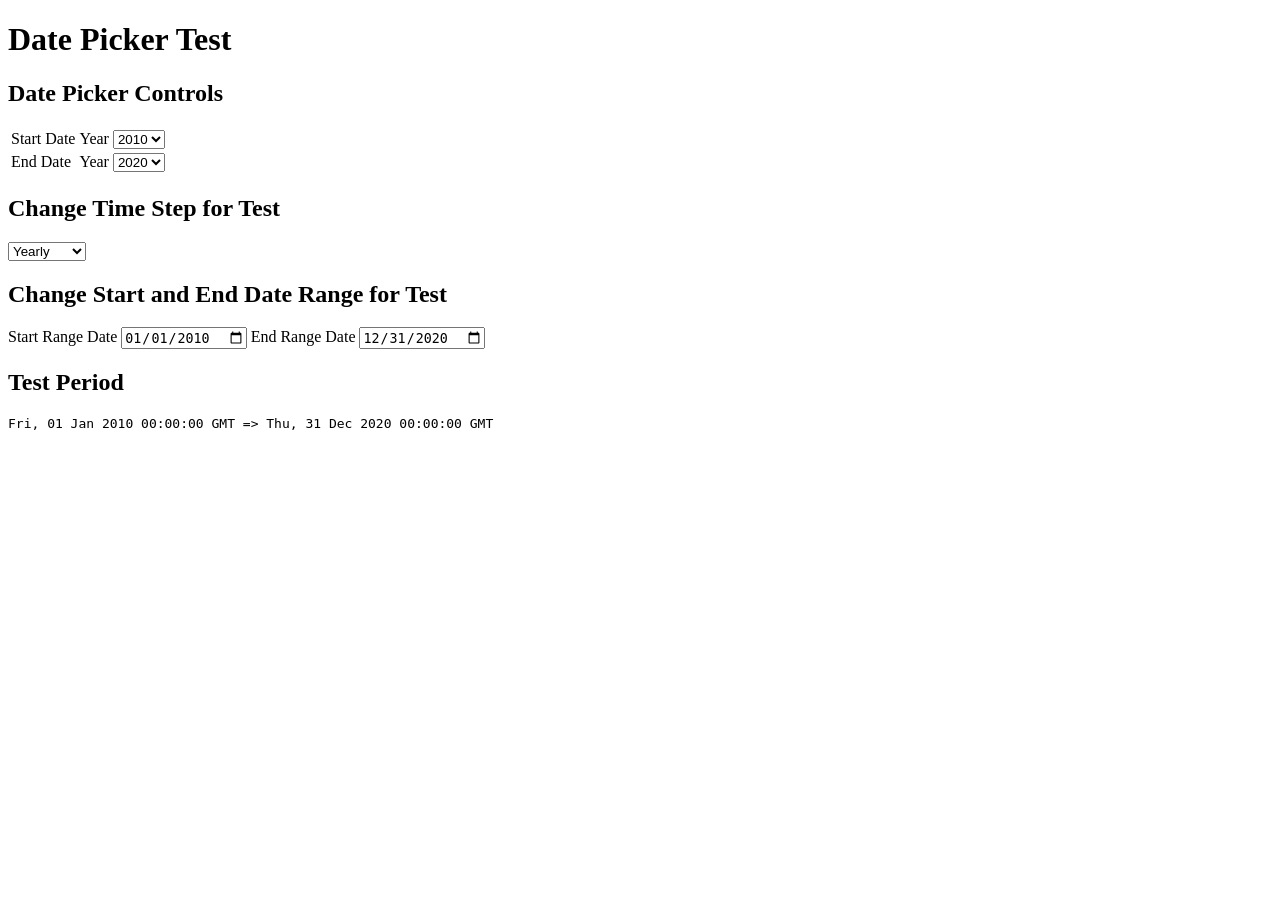
<file: static/js/date-range-picker/index.html>
<!DOCTYPE html>
<html lang="en">
<head>
    <meta charset="UTF-8">
    <title>Title</title>
    <script src="date-range-picker.js"></script>
    <script src="test-date-range-picker.js"></script>
    <style>
        select:invalid {
            color: red;
            border: 2px solid red;
        }
    </style>
</head>
<body onload="test()">
<h1>Date Picker Test</h1>

<h2>Date Picker Controls</h2>
<table>
    <tr>
        <td>
            <label class="mainlabel" for="start_date_year" id="start_date_label">Start Date</label>
        </td>
        <td colspan="2">
            <label class="mainlabel" for="start_date_year" id="start_date_year_label">Year</label>
            <select id="start_date_year" name="start_date_year">
            </select>

            <span id="start_month_controls"><label class="mainlabel" for="start_date_month"
                                                   id="start_date_month_label"
                                                   style="margin-left:20px;">Month</label>
                    <select id="start_date_month" name="start_date_year">
            </select>
            </span>

            <span id="start_day_controls"><label class="mainlabel" for="start_date_day"
                                                 id="start_date_day_label" style="margin-left:20px;">Day</label>
            <select id="start_date_day" name="start_date_year">
            </select>
            </span>
        </td>
    </tr>
    <tr>
        <td>
            <label class="mainlabel tooltip" for="end_date_year" id="end_date_label">End Date</label>
        </td>
        <td colspan="2">
            <label class="mainlabel" for="end_date_year" id="end_date_year_label">Year</label>
            <select id="end_date_year" name="end_date_year">
            </select>

            <span id="end_month_controls">
                <label class="mainlabel" for="end_date_month"
                                                 id="end_date_month_label"
                                                 style="margin-left:20px;">Month</label>
                <select id="end_date_month" name="end_date_year">
                </select>
            </span>

            <span id="end_day_controls">
                <label class="mainlabel" for="end_date_day"
                                               id="end_date_day_label" style="margin-left:20px;">Day</label>
                <select id="end_date_day" name="end_date_year">
                </select>
            </span>
        </td>
    </tr>
</table>

<h2>Change Time Step for Test</h2>

<select id="change_time_step" value="daily">
    <option value="annual">Yearly</option>
    <option value="seasonal">Seasonal</option>
    <option value="monthly">Monthly</option>
    <option value="10-day">10-Day</option>
    <option value="5-day">5-Day</option>
    <option value="daily">Daily</option>
</select>

<h2>Change Start and End Date Range for Test</h2>

<label for="period_start_date">Start Range Date</label>
<input type="date" id="period_start_date" value="2010-01-01">
<label for="period_end_date">End Range Date</label>
<input type="date" id="period_end_date" value="2020-12-31">

<h2>Test Period</h2>

<pre id="test_period"></pre>

</body>
</html>
</file>
